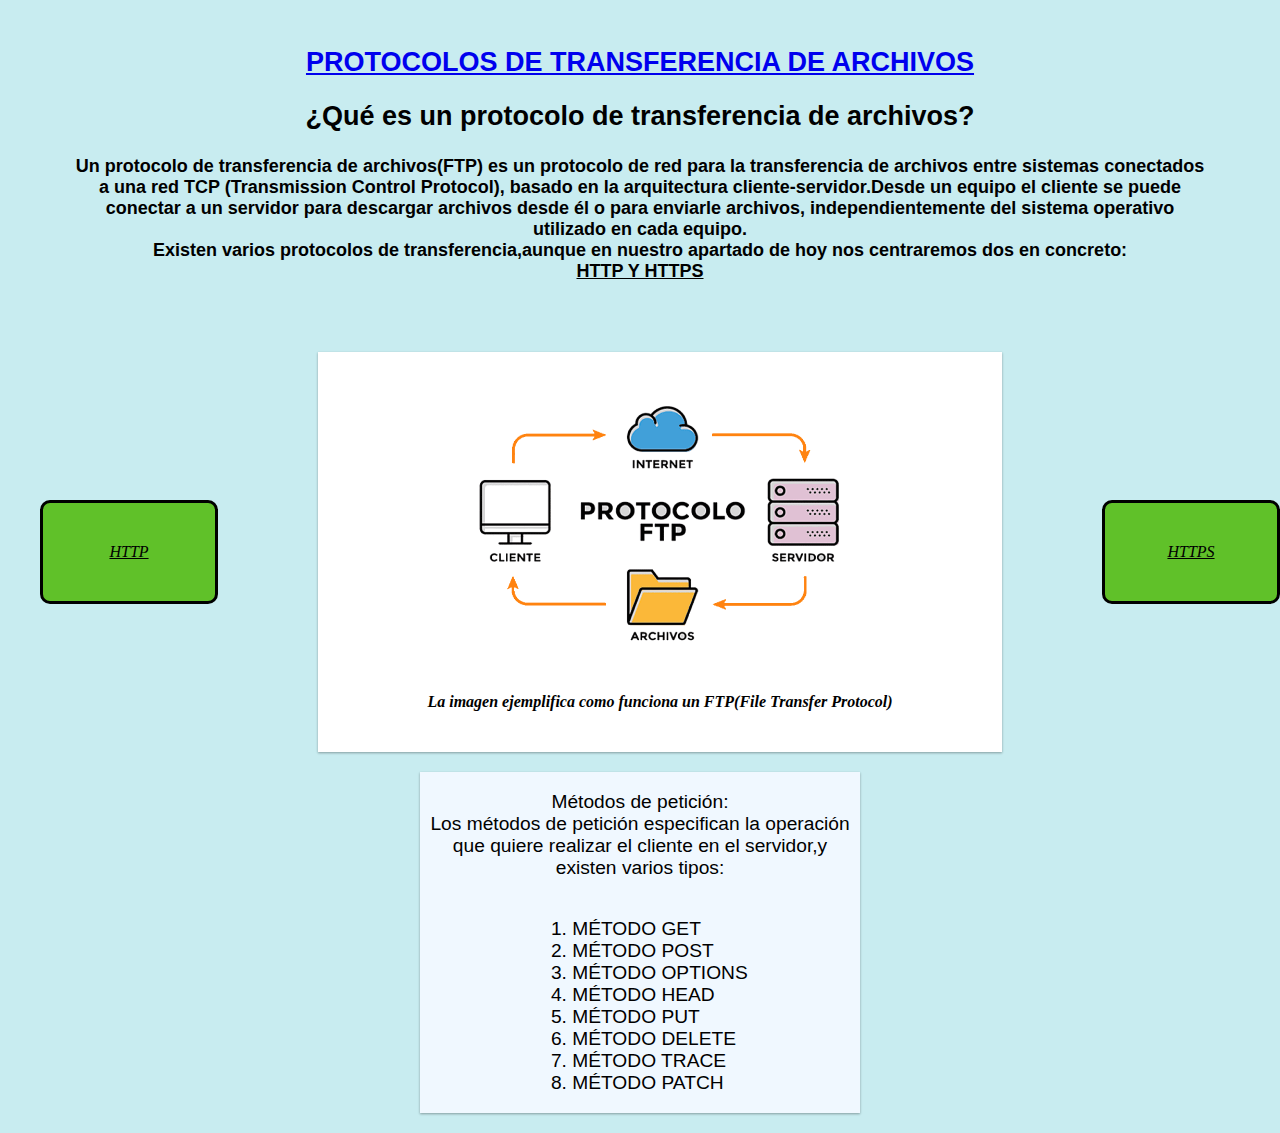
<file: index.html>
<!DOCTYPE html>
<html lang="en">

<head>
    <meta charset="UTF-8">
    <meta http-equiv="X-UA-Compatible" content="IE=edge">
    <meta name="viewport" content="width=device-width, initial-scale=1.0">
    <title>Document</title>
    <link rel="stylesheet" type="text/css" href="estilos.css">
</head>

<body>
    <header>
        <h2><a href="index.html"> PROTOCOLOS DE TRANSFERENCIA DE ARCHIVOS</a></h2>
        <h2>¿Qué es un protocolo de transferencia de archivos?</h2>
        <h4>Un protocolo de transferencia de archivos(FTP) es un protocolo de red para la transferencia de archivos
            entre
            sistemas conectados a una red TCP (Transmission Control Protocol), basado en la arquitectura
            cliente-servidor.Desde un equipo el cliente se puede conectar a un servidor para descargar archivos desde él
            o para enviarle archivos, independientemente del sistema operativo utilizado en cada equipo.<br>Existen
            varios protocolos de transferencia,aunque en nuestro apartado de hoy nos centraremos dos en
            concreto:<br><u>HTTP Y HTTPS</u></h4>

        <br>

    </header>
    <div class="caja centrartexto">
        <a href="http.html" class="http">HTTP</a>
        <div class="sombra centrartexto fondo-blanco">

            <img class="logoguia" src="protocolo.png" height="300px" width="500">
            <h4>La imagen ejemplifica como funciona un FTP(File Transfer Protocol)</h4>
        </div>
        <a href="https.html" class="https">HTTPS</a>
    </div>
    <div class="metodos">
        <p>Métodos de petición:<br>Los métodos de petición especifican la operación que quiere realizar el cliente en el
            servidor,y existen varios tipos:</p>

        <ol>
            <li>
                MÉTODO GET
            </li>
            <li>
                MÉTODO POST
            </li>
            <li>
                MÉTODO OPTIONS
            </li>
            </li>
            <li>MÉTODO HEAD
            </li>
            <li>
                MÉTODO PUT
            </li>
            <li>MÉTODO DELETE
            </li>
            <li>MÉTODO TRACE
            </li>
            <li>
                MÉTODO PATCH
            </li>
        </ol>
        </ol>
        </ol>
    </div>

</body>

</html>
</file>
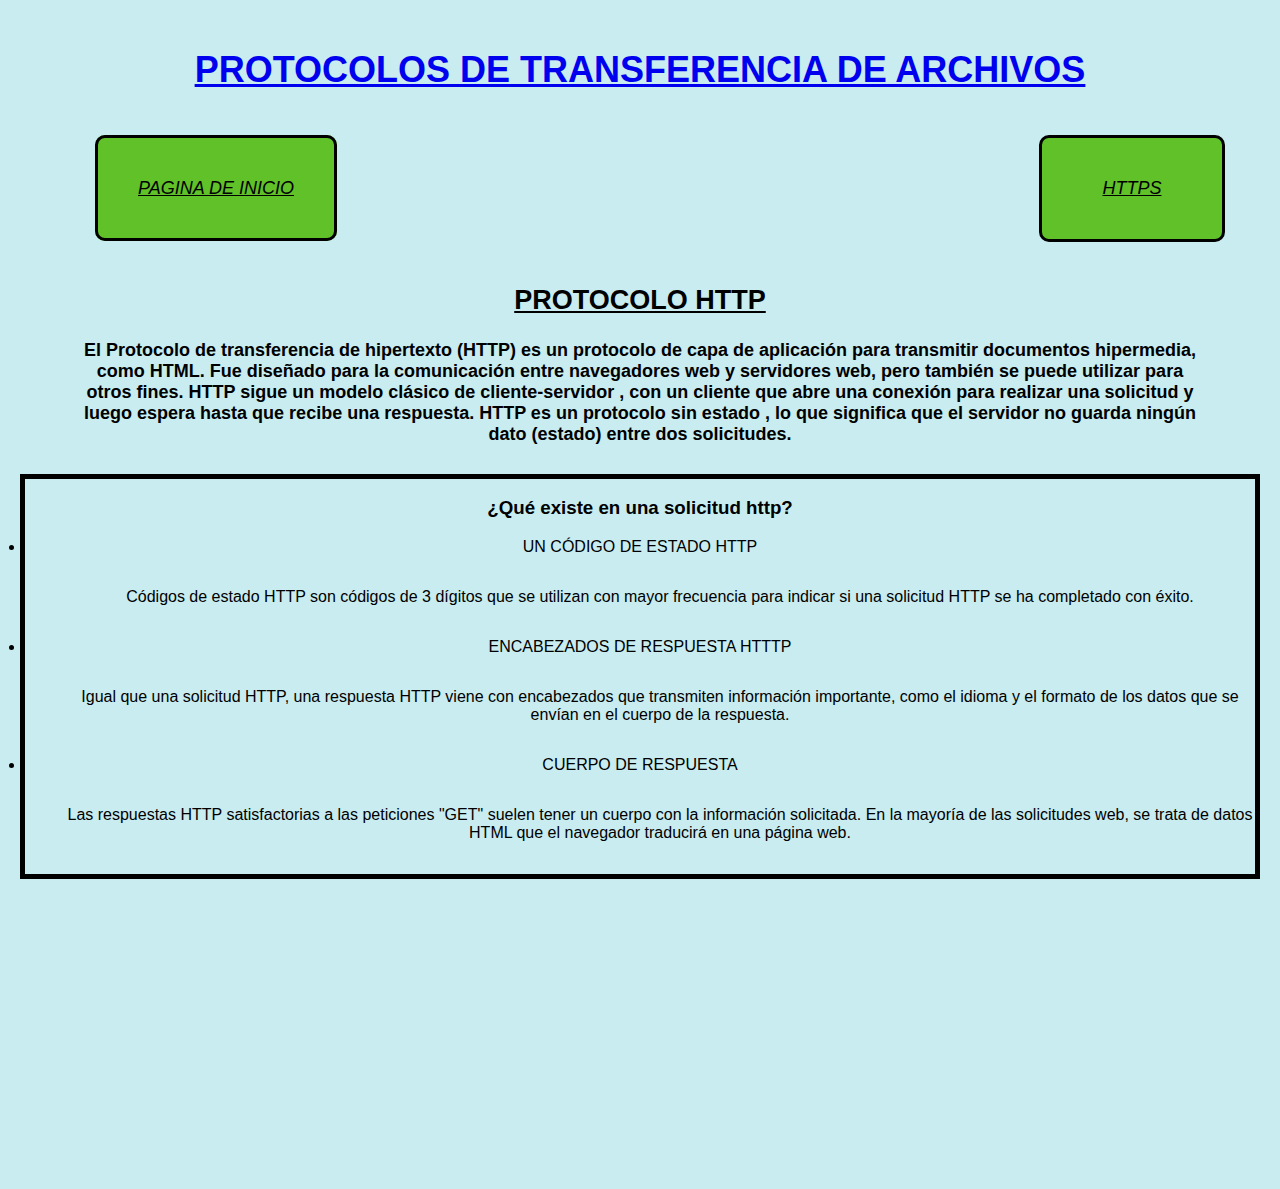
<file: http.html>
<!DOCTYPE html>
<html lang="en">

<head>
    <meta charset="UTF-8">
    <meta http-equiv="X-UA-Compatible" content="IE=edge">
    <meta name="viewport" content="width=device-width, initial-scale=1.0">
    <title>Document</title>
    <link rel="stylesheet" type="text/css" href="estilos.css">
</head>

<body>
    <header>

        <h1><a href="index.html"> PROTOCOLOS DE TRANSFERENCIA DE ARCHIVOS</a></h1>
        <div class="caja centrartexto">

            <div class="inicio">
                <a href="index.html" class="http">PAGINA DE INICIO</a>
            </div>
            <a href="https.html" class="https">HTTPS</a>
        </div>
        <h2><u>PROTOCOLO HTTP</u></h2>
        <h4>El Protocolo de transferencia de hipertexto (HTTP) es un protocolo de capa de aplicación para transmitir
            documentos hipermedia, como HTML. Fue diseñado para la comunicación entre navegadores web y servidores web,
            pero también se puede utilizar para otros fines. HTTP sigue un modelo clásico de cliente-servidor , con un
            cliente que abre una conexión para realizar una solicitud y luego espera hasta que recibe una respuesta.
            HTTP es un protocolo sin estado , lo que significa que el servidor no guarda ningún dato (estado) entre dos
            solicitudes.</h4>

    </header>


    <div class="caracteristicas">
        <h3>¿Qué existe en una solicitud http?</h3>
        <li>UN CÓDIGO DE ESTADO HTTP</li>
        <ul>
            <p>Códigos de estado HTTP son códigos de 3 dígitos que se utilizan con mayor frecuencia para
                indicar si una solicitud HTTP se ha completado con éxito.</p>
        </ul>

        <li>ENCABEZADOS DE RESPUESTA HTTTP</li>
        <ul>
            <p>Igual que una solicitud HTTP, una respuesta HTTP viene con encabezados que transmiten información
                importante, como el idioma y el formato de los datos que se envían en el cuerpo de la respuesta.
            </p>

        </ul>
        <li>CUERPO DE RESPUESTA</li>
        <ul>
            <p>
                Las respuestas HTTP satisfactorias a las peticiones "GET" suelen tener un cuerpo con la información
                solicitada. En la mayoría de las solicitudes web, se trata de datos HTML que el navegador traducirá
                en una página web.
            </p>
        </ul>
    </div>

    <div class="videohttp">

        <iframe width="500" height="280" src="https://www.youtube.com/embed/VROImVct7YA" title="YouTube video player"
            frameborder="0"
            allow="accelerometer; autoplay; clipboard-write; encrypted-media; gyroscope; picture-in-picture"
            allowfullscreen></iframe>
    </div>

</body>

</html>
</file>
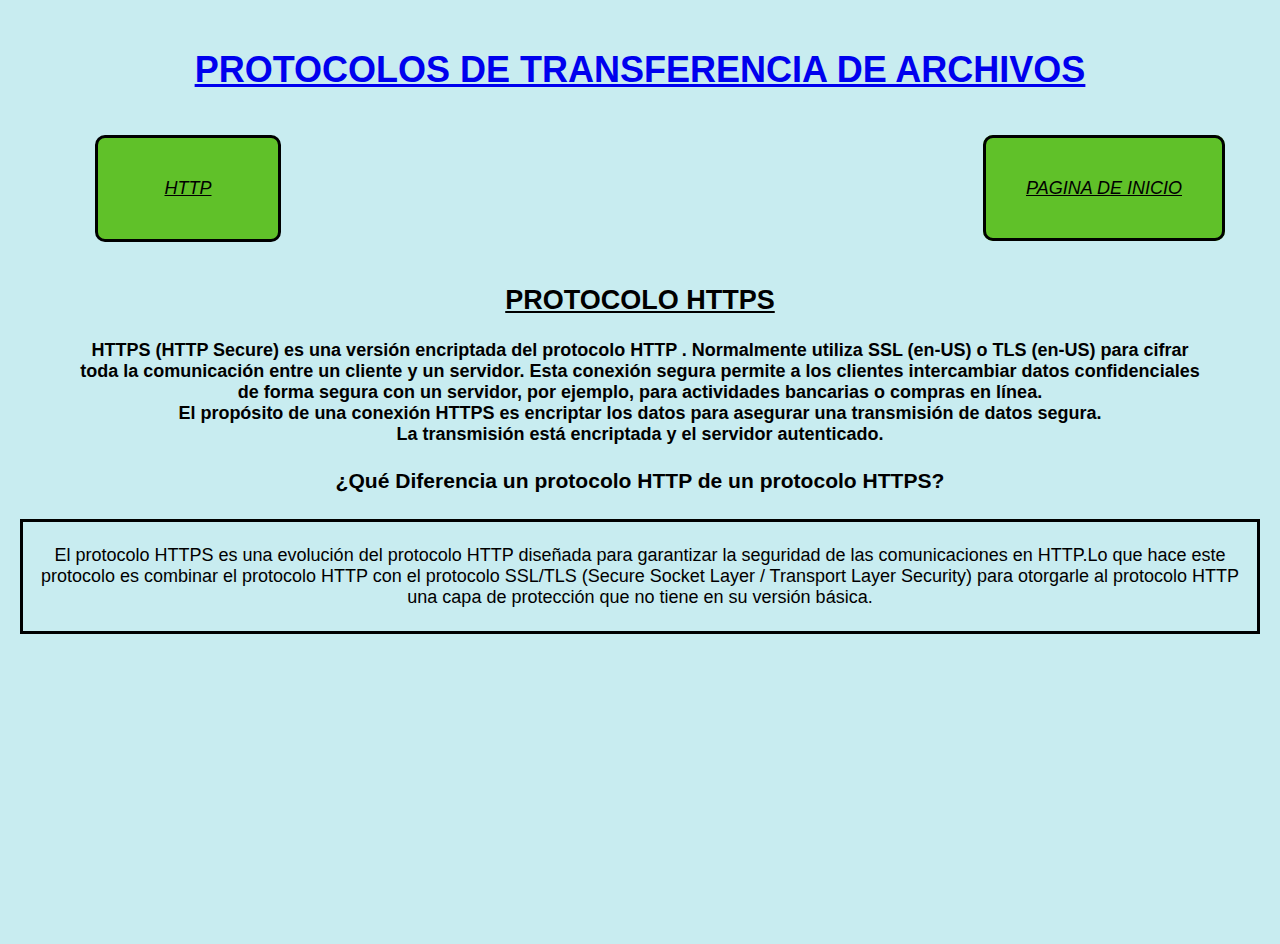
<file: https.html>
<!DOCTYPE html>
<html lang="en">

<head>
    <meta charset="UTF-8">
    <meta http-equiv="X-UA-Compatible" content="IE=edge">
    <meta name="viewport" content="width=device-width, initial-scale=1.0">
    <title>Document</title>
    <link rel="stylesheet" type="text/css" href="estilos.css">
</head>

<body>
    <header>
        <h1><a href="index.html"> PROTOCOLOS DE TRANSFERENCIA DE ARCHIVOS</a></h1>
        <div class="caja centrartexto">
            <a href="http.html" class="http">HTTP</a>
            <div class="inicio">
                <a href="index.html" class="http">PAGINA DE INICIO</a>
            </div>
        </div>
        <h2><u>PROTOCOLO HTTPS</u></h2>
        <h4>HTTPS (HTTP Secure) es una versión encriptada del protocolo HTTP . Normalmente utiliza SSL (en-US) o TLS
            (en-US) para cifrar toda la comunicación entre un cliente y un servidor. Esta conexión segura permite a los
            clientes intercambiar datos confidenciales de forma segura con un servidor, por ejemplo, para actividades
            bancarias o compras en línea.<br>El propósito de una conexión HTTPS es encriptar los datos para asegurar una
            transmisión de datos segura.<br> La transmisión está encriptada y el servidor autenticado.</h4>
        <h3>¿Qué Diferencia un protocolo HTTP de un protocolo HTTPS?</h3>
    </header>
    <div class="centrardiferencias">
        <p>El protocolo HTTPS es una evolución del protocolo HTTP diseñada para garantizar la seguridad de las
            comunicaciones en HTTP.Lo que hace
            este protocolo es combinar el protocolo HTTP con el protocolo SSL/TLS (Secure Socket Layer / Transport Layer
            Security) para otorgarle al protocolo HTTP una capa de protección que no tiene en su versión básica.</p>

    </div>
    <div class="videohttp">

        <iframe width="500" height="280" src="https://www.youtube.com/embed/uNrh0zoItGI" title="YouTube video player"
            frameborder="0"
            allow="accelerometer; autoplay; clipboard-write; encrypted-media; gyroscope; picture-in-picture"
            allowfullscreen></iframe>
    </div>

</body>

</html>
</file>
<file: estilos.css>
header {
    text-align: center;
    padding: 5px;
    font-size: large;
    font-family: 'Gill Sans', 'Gill Sans MT', Calibri, 'Trebuchet MS', sans-serif;
    margin-left: 50px;
    margin-right: 50px;
}

p {
    text-align: center;
    font-family: 'Gill Sans', 'Gill Sans MT', Calibri, 'Trebuchet MS', sans-serif;

}



nav {
    text-align: center;
    font-size: x-large;
    padding: 5px;
}

nav ul {
    display: flex;
    justify-content: space-evenly;
}



body {
    margin: 20px;
    color: black;
    background-color: rgb(200, 236, 240);

}

.principales {
    text-align: justify;
}

.videohttp {
    display: flex;
    justify-content: center;
}

.caracteristicas {
    text-align: center;
    font-family: 'Gill Sans', 'Gill Sans MT', Calibri, 'Trebuchet MS', sans-serif;
    border: solid 5px black;
    display: flex;
    flex-direction: column;
    justify-content: center;
    font-size: medium;
}

.http {
    background-color: rgb(96, 193, 41);
    padding: 40px;
    width: 100px;
    border-radius: 10px;
    border: black solid;
    color: black;
    text-align: center;
}

.https {
    background-color: rgb(96, 193, 41);
    padding: 40px;
    border-radius: 10px;
    border: black solid;
    color: black;
    width: 100px;
    text-align: center;
}




.https2 {
    background-color: rgb(96, 193, 41);
    border-radius: 10px;
    display: flex;
    justify-content: center;
    height: 30px;
    margin-left: 680px;
    margin-right: 680px;
    margin-top: 20px;
    padding: 10px;
    font-size: x-large;

}

.http:hover {
    background-color: blueviolet;
}

.https:hover {
    background-color: blueviolet;
}

.https2:hover {
    background-color: blueviolet;
}


.sombra {
    box-shadow: 0 1px 3px rgba(0, 0, 0, 0.12), 0 1px 2px rgba(0, 0, 0, 0.24);
    width: 700px;
    margin-left: 100px;
    margin-right: 100px;
    background-color: #e2e1e0;
}

.centrartexto {
    flex-direction: column;
    display: flex;
    align-items: center;
    justify-content: center;
    padding: 20px;

}

.fondo-blanco {
    background-color: white;
}


.caja {
    width: 100%;
    display: flex;
    flex-direction: row;
    display: flex;
    justify-content: space-between;
    font-style: italic;


}

.incio {
    margin-left: 50px;
    padding: 100px
}

.centrardiferencias {
    display: flex;
    flex-direction: column;
    align-items: center;
    justify-content: center;
    border: solid black 3px;
    padding: 5px;
    font-size: large;

}

.imagendiferencias {
    display: flex;
    justify-content: center;
    padding-top: 10px;
}

.metodos {
    display: flex;
    flex-direction: column;
    align-items: center;
    font-size: larger;
    font-family: 'Gill Sans', 'Gill Sans MT', Calibri, 'Trebuchet MS', sans-serif;

    margin-left: 400PX;
    margin-right: 400PX;
    background-color: aliceblue;
    box-shadow: 0 1px 3px rgba(0, 0, 0, 0.12), 0 1px 2px rgba(0, 0, 0, 0.24);
}

.videohttp {
    padding-top: 10px;
}
</file>
